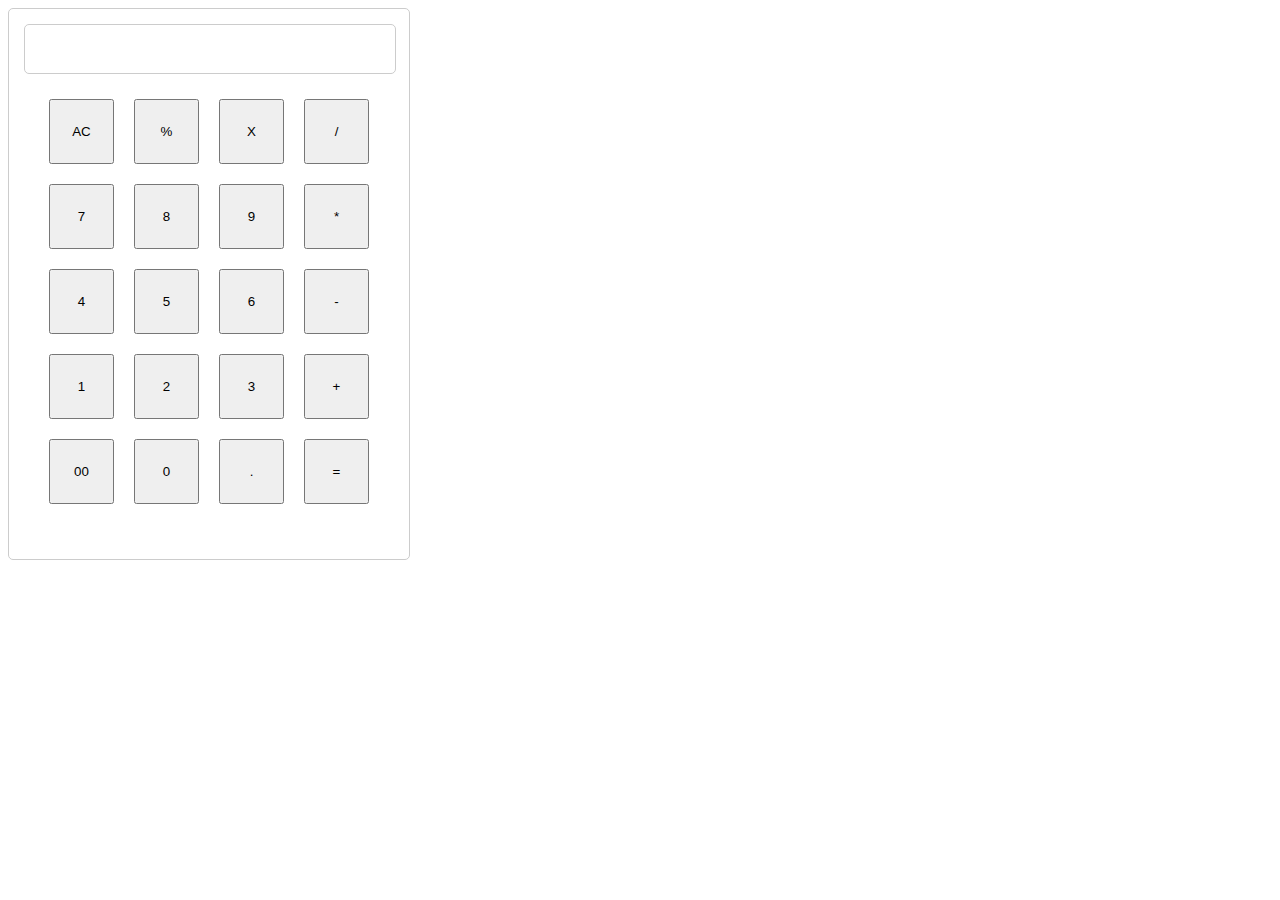
<file: index.html>
<!DOCTYPE html>
<html lang="en">
<head>
    <meta charset="UTF-8">
    <meta name="viewport" content="width=device-width, initial-scale=1.0">
    <link rel="stylesheet" href="index.css">
    <title>Java Script All Notes Here</title>
</head>
<body>
    <div class="container">
        <input type="text" id="input" readonly> 
 
        <div class="button-container">
            <button class="button" onclick="
                displayval = '';
                document.querySelector('#input').value = displayval
            ">AC</button>

            <button  class="button" onclick="
            displayval += '%';
            document.querySelector('#input').value = displayval
            ">%</button>

            <button class="button" onclick="
            displayval -= 'X';
            document.querySelector('#input').value = displayval
            ">X</button>

            <button class="button" onclick="
            displayval = displayval + '/';
            document.querySelector('#input').value = displayval
            ">/</button>

            <button class="button" onclick="
            displayval += '7';
            document.querySelector('#input').value = displayval
            ">7</button>

            <button class="button" onclick="
            displayval += '8';
            document.querySelector('#input').value = displayval
            ">8</button>

            <button class="button" onclick="
            displayval += '9';
            document.querySelector('#input').value = displayval
            ">9</button>

            <button class="button" onclick="
            displayval += '*';
            document.querySelector('#input').value = displayval
            ">*</button>
            
            <button class="button" onclick="
            displayval += '4';
            document.querySelector('#input').value = displayval
            ">4</button>

            <button class="button" onclick="
            displayval += '5';
            document.querySelector('#input').value = displayval
            ">5</button>

            <button class="button" onclick="
            displayval += '6';
            document.querySelector('#input').value = displayval
            ">6</button>

            <button class="button" onclick="
            displayval += '-';
            document.querySelector('#input').value = displayval
            ">-</button>

            <button class="button" onclick="
            displayval += '1';
            document.querySelector('#input').value = displayval
            ">1</button>

            <button class="button" onclick="
            displayval += '2';
            document.querySelector('#input').value = displayval
            ">2</button>

            <button class="button" onclick="
            displayval += '3';
            document.querySelector('#input').value = displayval
            ">3</button>

            <button class="button" onclick="
            displayval += '+';
            document.querySelector('#input').value = displayval
            ">+</button>

            <button class="button" onclick="
            displayval += '00';
            document.querySelector('#input').value = displayval
            ">00</button>

            <button class="button" onclick="
            displayval += '0';
            document.querySelector('#input').value = displayval
            ">0</button>

            <button class="button" onclick="
            displayval += '.';
            document.querySelector('#input').value = displayval
            ">.</button>

            <button class="button" onclick="
            displayval = eval(displayval);
            document.querySelector('#input').value = displayval
            ">=</button>

        </div>
    </div>

    <Script>
          let displayval = " ";
          document.querySelector("#input").value = displayval; 
    </Script>
</body>
</html>
</file>
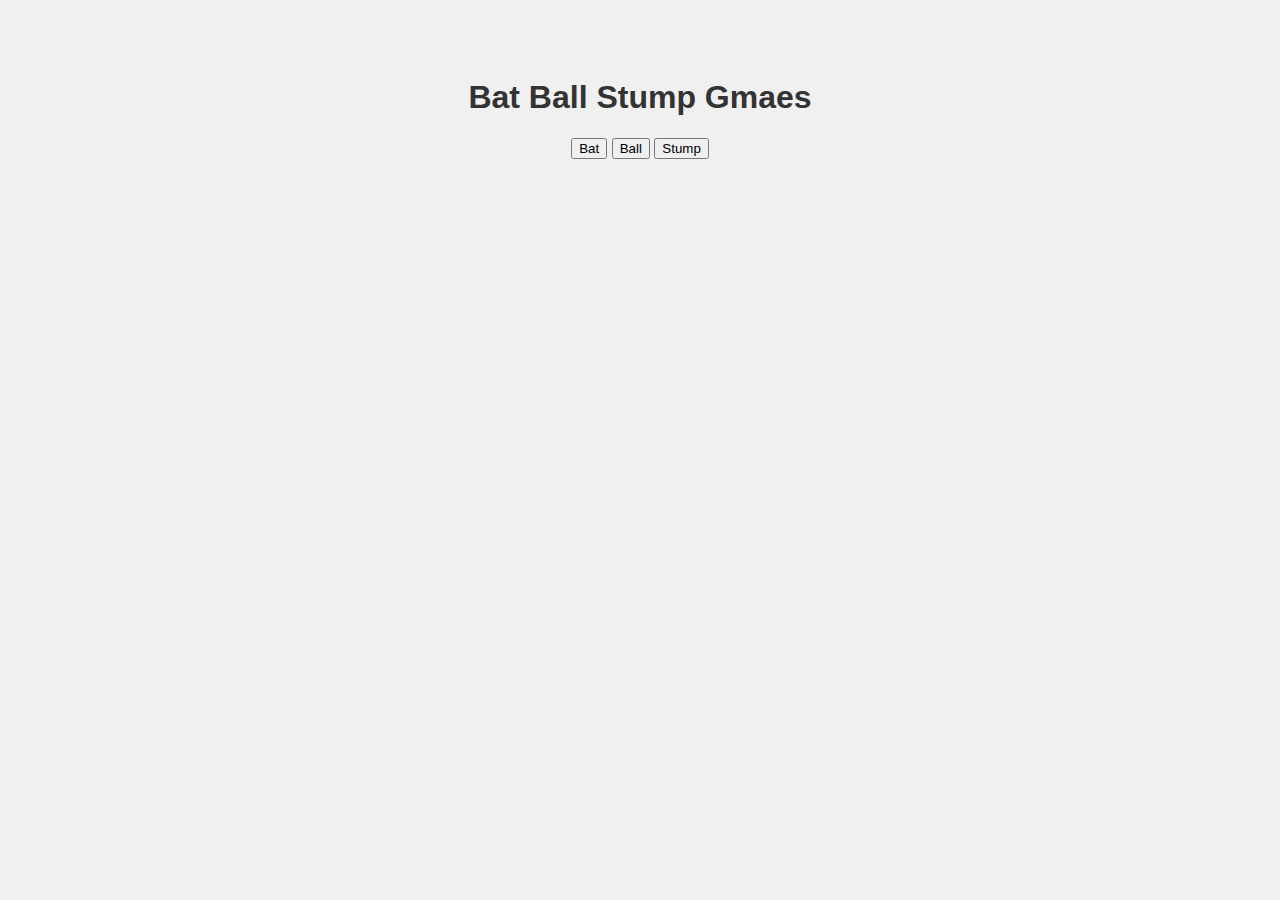
<file: 5-if-else/index.html>
<!DOCTYPE html>
<html lang="en">
<head>
    <meta charset="UTF-8">
    <meta name="viewport" content="width=device-width, initial-scale=1.0">
    <style>
        body {
            background-color: #f0f0f0;
            font-family: Arial, sans-serif;
            text-align: center;
            padding: 50px;
            color: #333;
        }
    </style>
    <title>Cricket play Game</title>
</head>
<body>

   <h1>Bat Ball Stump Gmaes</h1> 
   <div>
    <button onclick=" 
    console.log('yoh have choosen Bat');
    let randomNumber = Math.random()*3;
      let computerChoice;
      if(randomNumber >0 && randomNumber <=1){
        computerChoice = 'Bat';
      } else if(randomNumber >1 && randomNumber <=2){
        computerChoice = 'Ball';
      } else {
        computerChoice = 'Stump';
      }
      console.log('Computer has choosen', computerChoice);
    
      let resultMsg;

      if(computerChoice === 'Bat'){
        resultMsg = 'You have choosen Bat and computer has choosen Bat. It is a Tie!';
      } else if(computerChoice === 'Ball'){
        resultMsg = 'You have choosen Bat and computer has choosen Ball. You Win!';
      } else {
        resultMsg = 'You have choosen Bat and computer has choosen Stump. You Lose!';
      }
      alert(resultMsg);
    
    ">Bat</button>


    <button onclick="
    console.log('yoh have choosen Ball');
     randomNumber = Math.random()*3;
       
      if(randomNumber >0 && randomNumber <=1){
        computerChoice = 'Bat';
      } else if(randomNumber >1 && randomNumber <=2){
        computerChoice = 'Ball';
      } else {
        computerChoice = 'Stump';
      }
      console.log('Computer has choosen', computerChoice);
    
       

      if(computerChoice === 'Bat'){
        resultMsg = 'You have choosen Ball and computer has choosen Bat. You Lose!';
      } else if(computerChoice === 'Ball'){
        resultMsg = 'You have choosen Ball and computer has choosen Ball. It is a Tie!';
      } else {
        resultMsg = 'You have choosen Ball and computer has choosen Stump. You Win!';
      }
      alert(resultMsg);
    
    
    ">Ball</button>


    <button  onclick="
    console.log('you have choosen Stump');
     randomNumber = Math.random()*3;

      if(randomNumber >0 && randomNumber <=1){
        computerChoice = 'Bat';
      } else if(randomNumber >1 && randomNumber <=2){
        computerChoice = 'Ball';
      } else {
        computerChoice = 'Stump';
      }
      console.log('Computer has choosen', computerChoice);
    

      if(computerChoice === 'Bat'){
        resultMsg = 'You have choosen Stump and computer has choosen Bat. You Win!';
      } else if(computerChoice === 'Ball'){
        resultMsg = 'You have choosen Stump and computer has choosen Ball. You Lose!';
      } else {
        resultMsg = 'You have choosen Stump and computer has choosen Stump. It is a Tie!';
      }
      alert(resultMsg);
    
    
    ">Stump</button>

   </div>
</body>
</html>
</file>
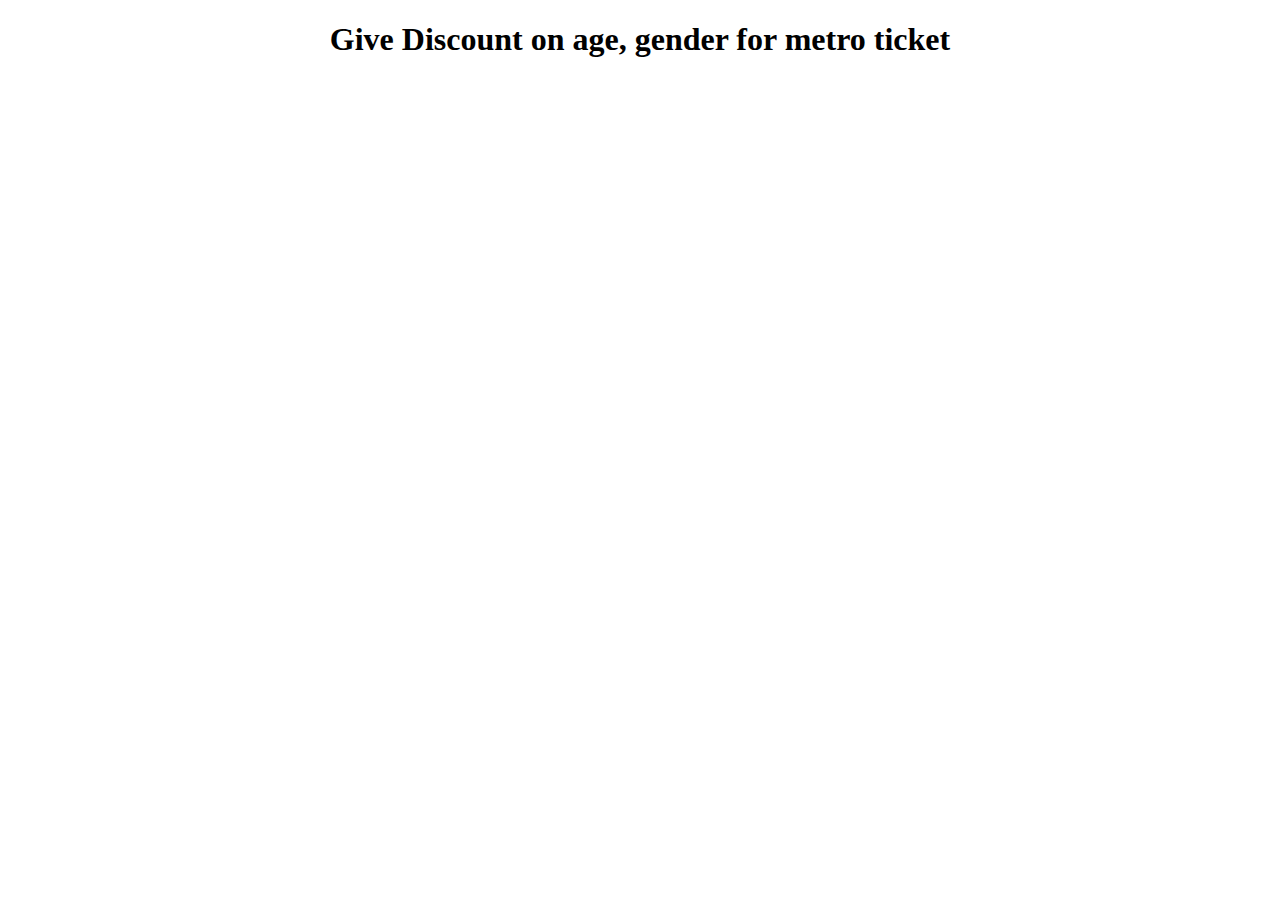
<file: exercise-practice/index.html>
<!DOCTYPE html>
<html lang="en">
<head>
    <meta charset="UTF-8">
    <meta name="viewport" content="width=device-width, initial-scale=1.0">
    <title>Metro Ticket</title>
</head>
<body>
      <h1 style="text-align: center;">Give Discount on age, gender for metro ticket</h1>
      

      <script>
        let age = 78;
        let gender = 'female';
        let finalDiscount;
        let ticketPrice = 100;
        let discount = 0;

        if((age >= 8 && age <=65) && (gender == 'female')){
            console.log('You are eligible for 50% discount on metro ticket');
           finalDiscount = 100*50/100;
        }else if((age >=5 && age <=8 ) && (gender == 'female')){
            console.log('You are eligible for half ticket and 50% descount because you are female on metro ticket');
            discount = 50;
            finalDiscount = 50*50/100 + 50;
        }else if (age >= 5 && age<=8){
            console.log('You are eligible for half ticket on metro ticket');
            finalDiscount = 50;
        
        }
        else if(age > 65 && gender == 'female'){
             console.log('You are eligible for 50% discount & 30% becouse your age is above 65 on metro ticket');
            discount = 50;
            finalDiscount = 50*30/100 + 50;
        } else if(age >65 && gender != 'female'){
            console.log('You are eligible for 30% discount on metro ticket');
            finalDiscount = 100*30/100;
        }else{
            console.log('You are not eligible for any discount on metro ticket');
            finalDiscount = 0;
        }

       console.log('Your final discount is', finalDiscount);
       console.log('Your final ticket price is', ticketPrice - finalDiscount);

      </script>

</body>
</html>
</file>
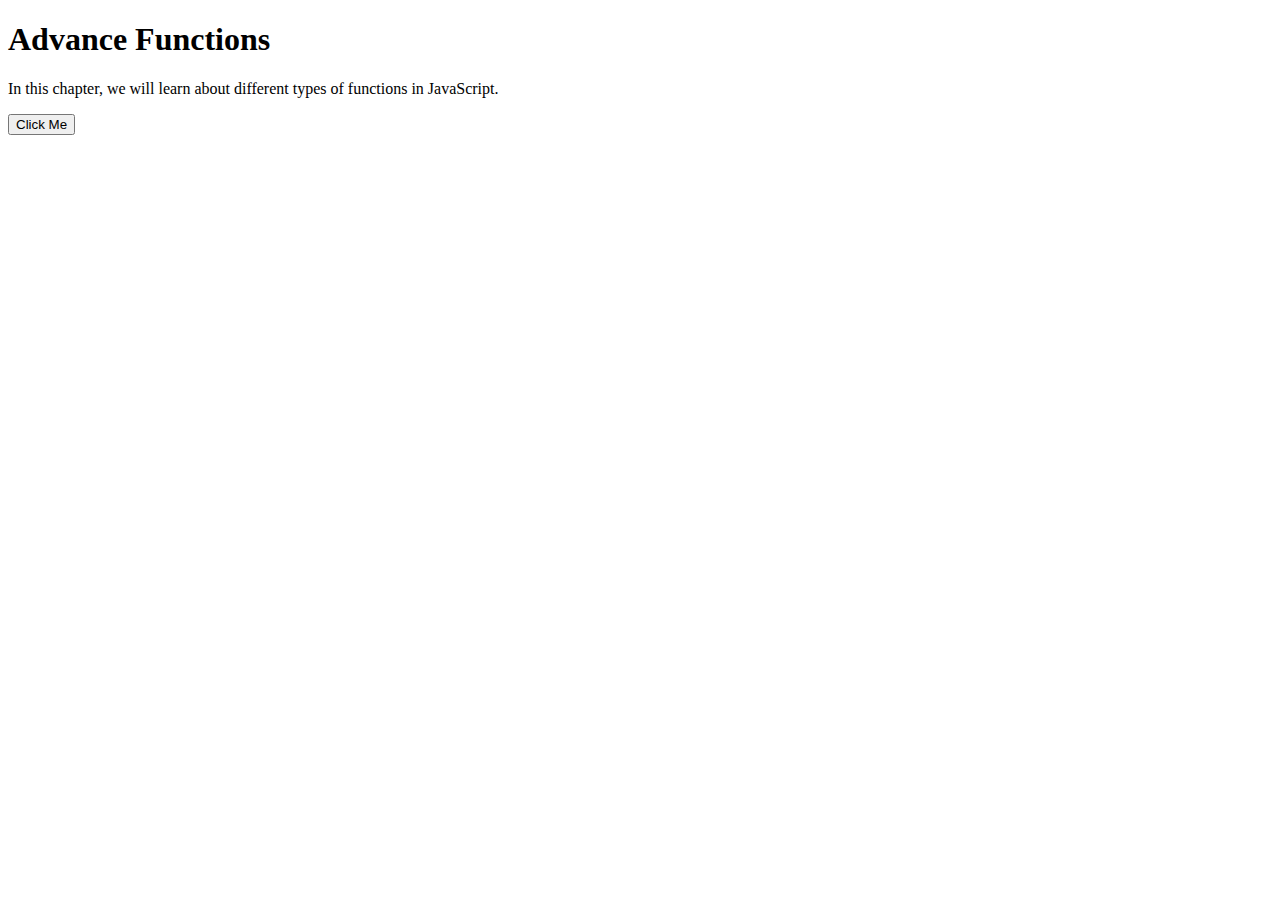
<file: Advance Fuction/Chapter Code/index.html>
<!DOCTYPE html>
<html lang="en">
<head>
    <meta charset="UTF-8">
    <meta name="viewport" content="width=device-width, initial-scale=1.0">
    <title>Advance Function</title>
</head>
<body>

    <h1>Advance Functions</h1>
    <p>In this chapter, we will learn about different types of functions in JavaScript.</p>
    <button id="myButton">Click Me</button>
    <Script>
        // // Events
        // let btnElement = document.querySelector("#myButton");
        // let behavior = event => console.log('I M clicked the button');

        // btnElement.addEventListener("click",  behavior) ;
        

        // let printDate = event => console.log(new Date());
        // btnElement.addEventListener("click", printDate);

        // btnElement.removeEventListener('click', behavior);

       // Anonymous function
    //    let sum = function(num1, num2){
    //     return num1 + num2;
    //    };

    //    let result = sum(10, 20);
    //      console.log(result); // 30

    //    let newResult = sum(20, 30) + 40;
    //      console.log(newResult); // 90

    //    // Function as a parameter of three other function
    //     let sumOfThree = function(num1, num2, num3, sumOfTwoNum){
    //         let sum1 = sumOfTwoNum(num1, num2);
    //         return sum1 + num3;
    //      }

    //      console.log(sumOfThree(10, 20, 30, sum)); // 60

    // // Arrow function
    // let sum = (num1, num2) => {
    //     return num1 + num2;
    // }

    // let result = sum(10, 20);
    //   console.log(result); // 30    

    //   let Squre = num =>  num * num;
    //   console.log(Squre(10)); // 100

    //   let sum2 = (num1, num2) => num1 + num2;
    //   let result2 = sum2(10, 20);
    //   console.log(result2); // 30

    // set timeout function 

    //let alarm = function (){
    //    console.log("Alarm is ringing");
    // }

   // setTimeout(alarm, 5000); // 5 second

    // console.log("Alarm is set for 5 seconds");

    // or 

    // let setTimerID = setTimeout(console.log("Alarm is ringing"), 1000); // 5 second
    // console.log(`Alarm is set for 5 seconds ${setTimerID}`);
    // clearTimeout(setTimerID); // clear the timer
    // console.log("Alarm is cleared");

   // let intervalID =  setInterval(alarm, 1000);
   // setInterval( () => clearInterval(intervalID), 5000);
    // clear the interval after 5 seconds

    // For Each loop
    // let arr = [1, 2, 3, 4, 5];
    
    // for(let i=0; i<arr.length; i++){
    //     console.log(arr[i]);
    // }

    // arr.forEach(function(num) {
    //     console.log(num);
    // });
    //        //or
    // arr.forEach(num => console.log(num)); 

    let arr = [1, 2, 3, 4, 5];

    let oddsNum = arr.filter((num, index) => {
        if(num %2 === 1){
            return true;
        }else{
            return false;
        }
    });

    console.log(oddsNum);

    let arr1 = [1, 2, 3, 4, 5, 6, 7, 8, 9, 10];

    let newOdds = arr.filter((num, index) => {
        return num%2 === 1;
    });

    console.log(newOdds);



    

    </Script>
</body>
</html>
</file>
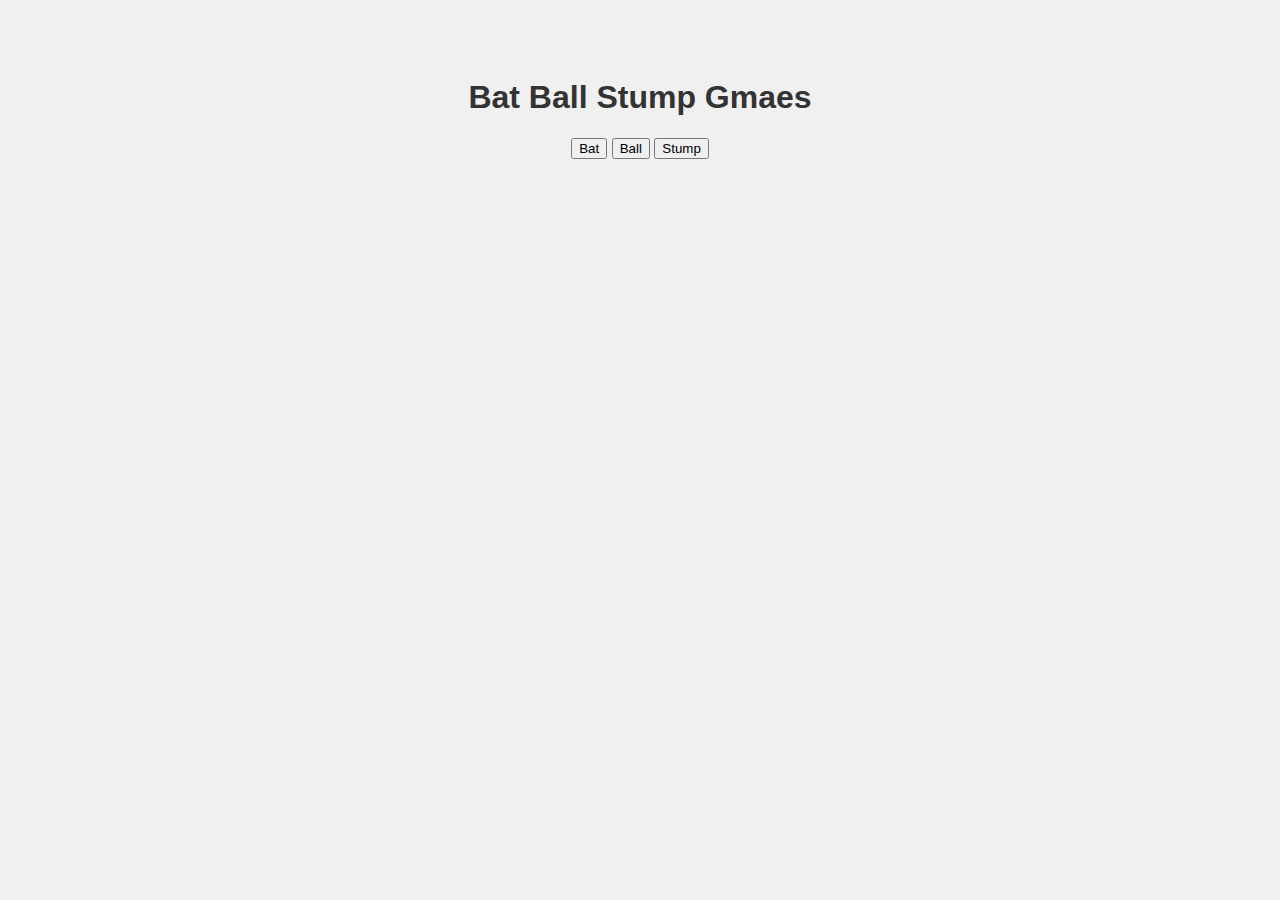
<file: 6-Function/chatpter/practice.html>
<!DOCTYPE html>
<html lang="en">
<head>
    <meta charset="UTF-8">
    <meta name="viewport" content="width=device-width, initial-scale=1.0">
    <style>
        body {
            background-color: #f0f0f0;
            font-family: Arial, sans-serif;
            text-align: center;
            padding: 50px;
            color: #333;
        }
    </style>
    <title>Cricket play Game</title>
</head>
<body>

   <h1>Bat Ball Stump Gmaes</h1> 
   <div>
    <button onclick=" 
    console.log('yoh have choosen Bat');
     genrateComputerChoice();
    
     genrateReusltMsg();
      
    
    ">Bat</button>


    <button onclick="
    console.log('yoh have choosen Ball');
     genrateComputerChoice();
    
       
     genrateReusltMsg();
    
    
    ">Ball</button>


    <button  onclick="
    console.log('you have choosen Stump');
     genrateComputerChoice();

     genrateReusltMsg();
    
    
    ">Stump</button>

   </div>

   <script>
        let computerChoice;
        function genrateComputerChoice(){
            let randomNumber = Math.random()*3;
            if(randomNumber >0 && randomNumber <=1){
                computerChoice = 'Bat';
            } else if(randomNumber >1 && randomNumber <=2){
                computerChoice = 'Ball';
            } else {
                computerChoice = 'Stump';
            }
        }
        genrateComputerChoice();

        let resultMsg;

        function genrateReusltMsg(userChoice){
            if(computerChoice === 'Bat'){
                resultMsg = 'You have choosen ' + userChoice + ' and computer has choosen Bat. It is a Tie!';
            } else if(computerChoice === 'Ball'){
                resultMsg = 'You have choosen ' + userChoice + ' and computer has choosen Ball. You Win!';
            } else {
                resultMsg = 'You have choosen ' + userChoice + ' and computer has choosen Stump. You Lose!';
            }
            alert(resultMsg);
        }
        genrateReusltMsg();
   </script>
</body>
</html>
</file>
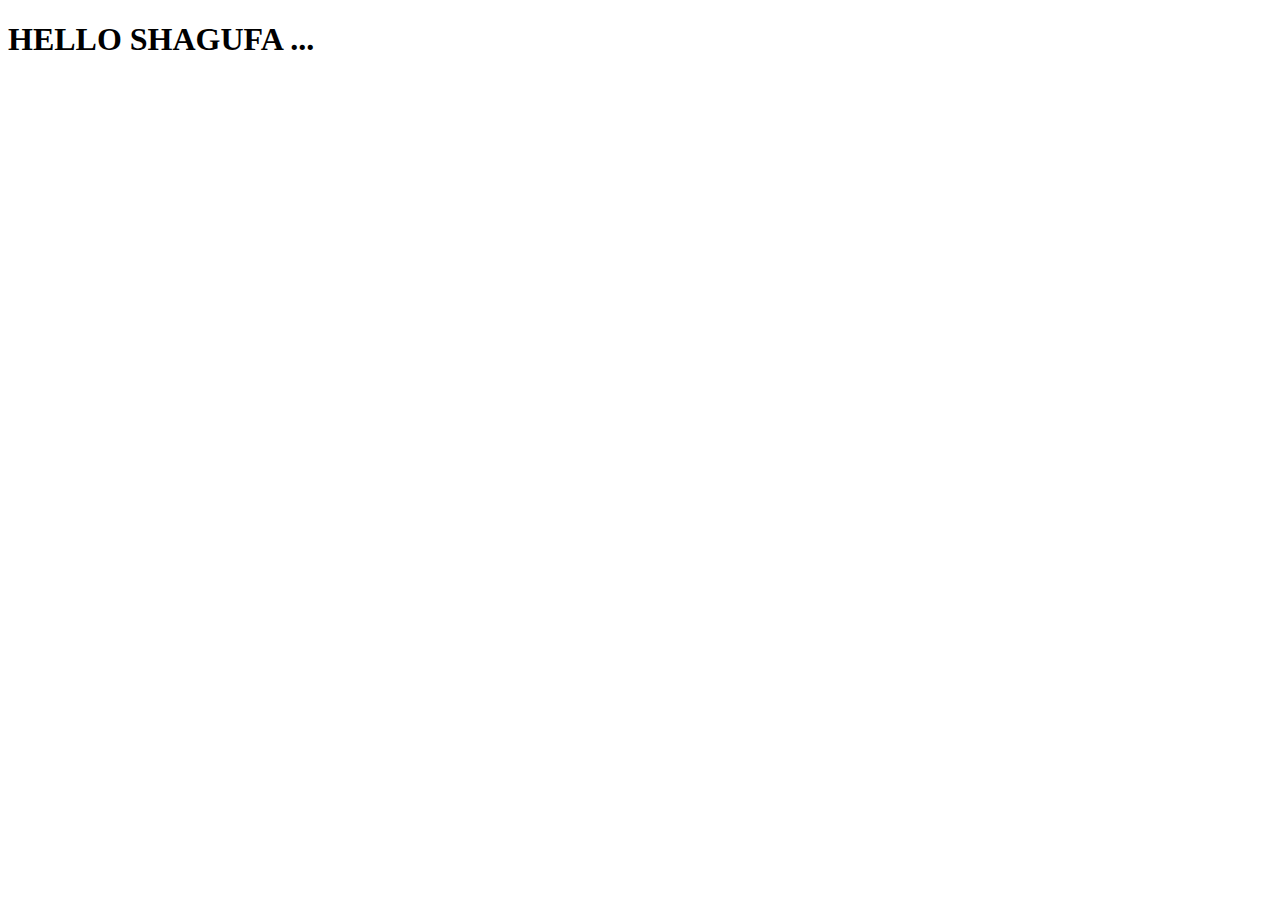
<file: 7-object/chapter/exercise.html>
<!DOCTYPE html>
<html lang="en">
<head>
    <meta charset="UTF-8">
    <meta name="viewport" content="width=device-width, initial-scale=1.0">
    <title>Document</title>
</head>
<body>
    <h1>HELLO SHAGUFA ...</h1>




    <script>
        // task 1
     let product = {
        productName: 'laptop',
        companyName: 'myntra',
        price: '10000',
        rating: 4.5,
    
     }
     console.log(product);

     // task 2

    //  let person = {
    //     name: 'sofi',
    //     age: 21,
        
    //  }

    //  let person2 = {
    //     education: 'Btech',
    //     hobbies: 'reading',
    //     name: 'shagufa',
    //  }

    //  let person3 = {
    //     ...person,
    //     ...person2,
    //  }
    //  console.log(person3);

    let person = {
        name: 'sofi',
        age: 21,
        education: 'Btech',
        hobbies: 'reading',
     }

       let person2 = person;
       person2.age = 24;
       console.log(person);



     // task 3

     let car = {
     'car-name': 'audi',
        model: '2023',
        price: 2000000,
     }

     console.log(car['car-name']);
     console.log(car['model']);

     // task 4

     let  object = {
        message: 'good job',
        status: 'completed task',
     }

     console.log(object);

     let message = object.message;
     console.log(message);


     let status = object.status;
     console.log(status);

     // task 5

     let book1 = {
        bookName: 'rich dad poor dad',
        price: 500,
        author: 'RobertT Kiyosaki and Sharon Lechter',
     }

     let book2 = {
        bookName: 'rich dad and poor dad',
        price: 500,
        author: 'Shagufa Anjum',
     }
         
     function isIdenticalProduct(){
       book1.author ? 'RobertT Kiyosaki and Sharon Lechter' : 'Shagufa Anjum';
       return isIdenticalProduct;
     }

     



    </script>
</body>
</html>
</file>
<file: index.css>
.container{
    width: 400px;
    height: 550px;
    background-color: white;
    border: 1px solid #ccc;
    border-radius: 5px;
}
#input {
    width: 93%;
    height: 50px;
    border: 1px solid #ccc;
    margin: 15px 15px;
    box-sizing: border-box;
    font-size: 16px;
    border-radius: 5px;
    text-align: right;
}
.button-container{
    display: flex;
    justify-content: center;
    flex-wrap: wrap;
    
}
.button {
width: 65px;
height: 65px;
    margin: 10px;
}
</file>
